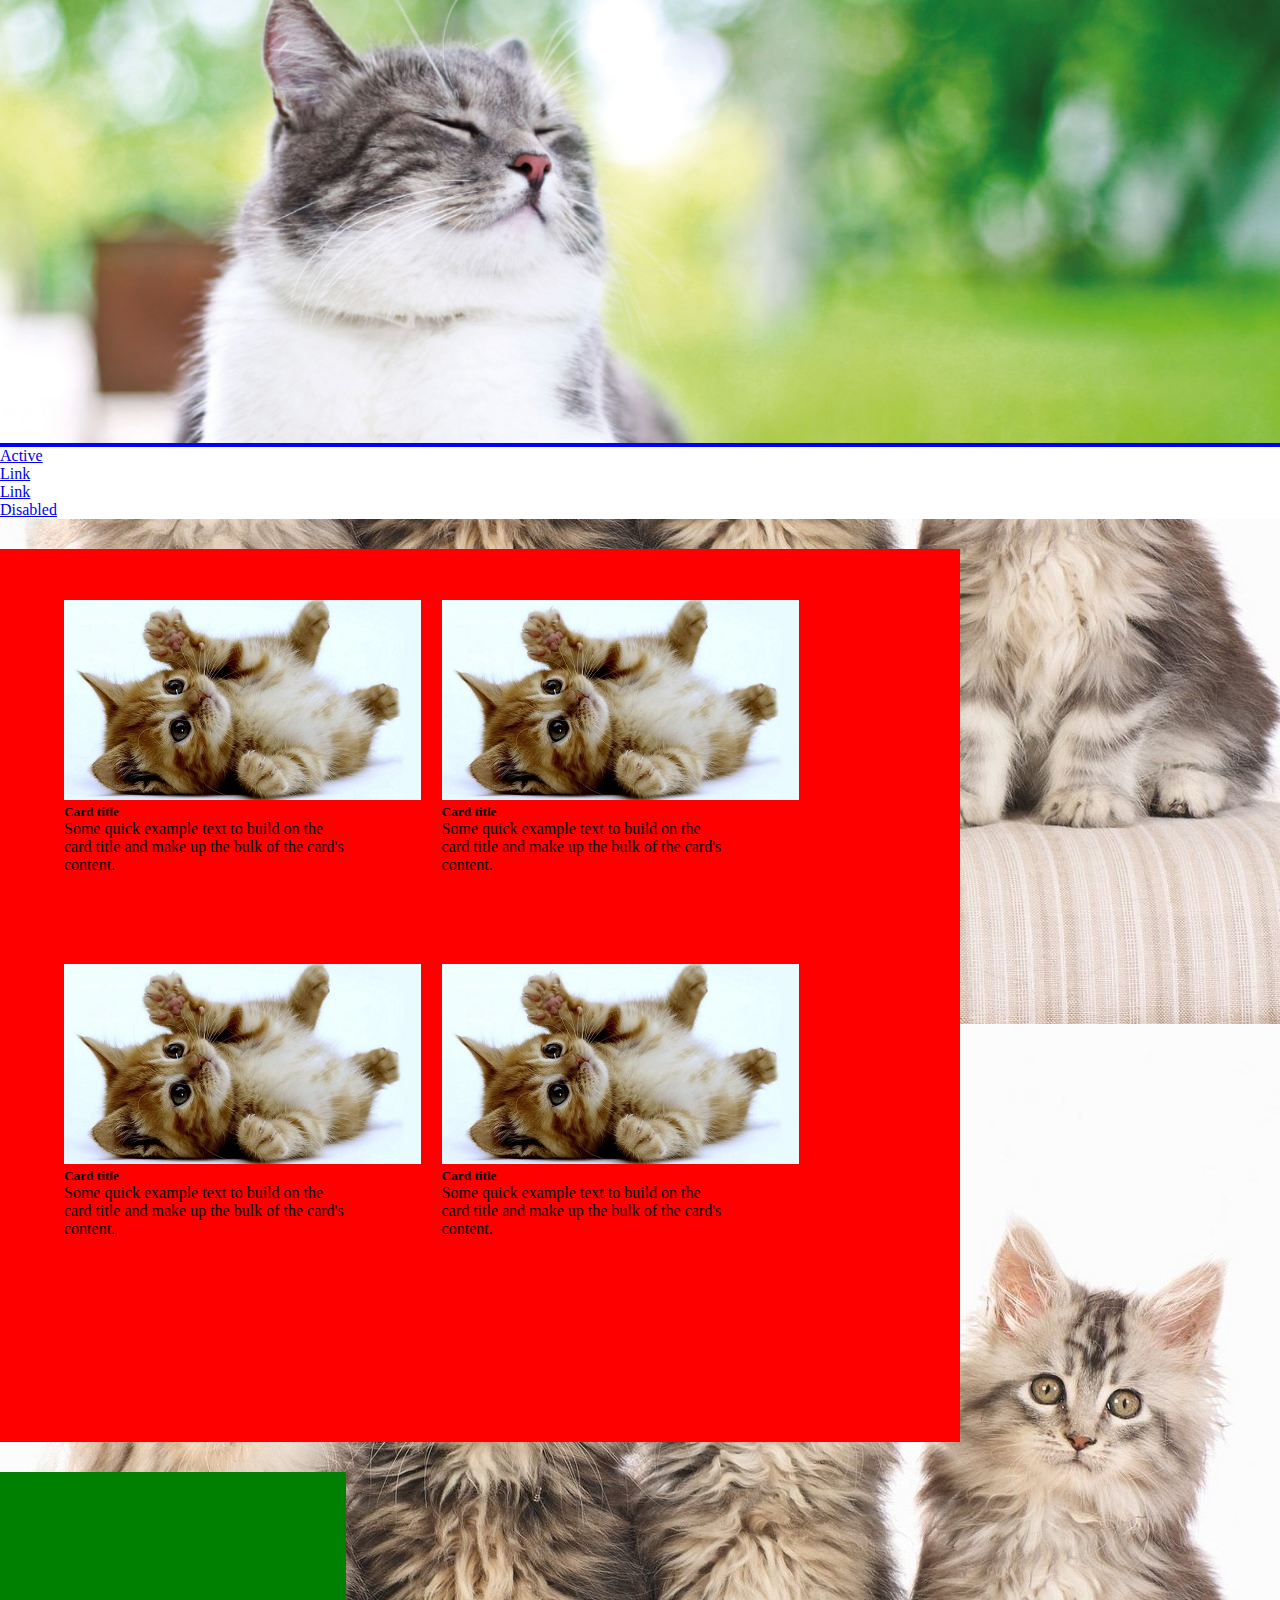
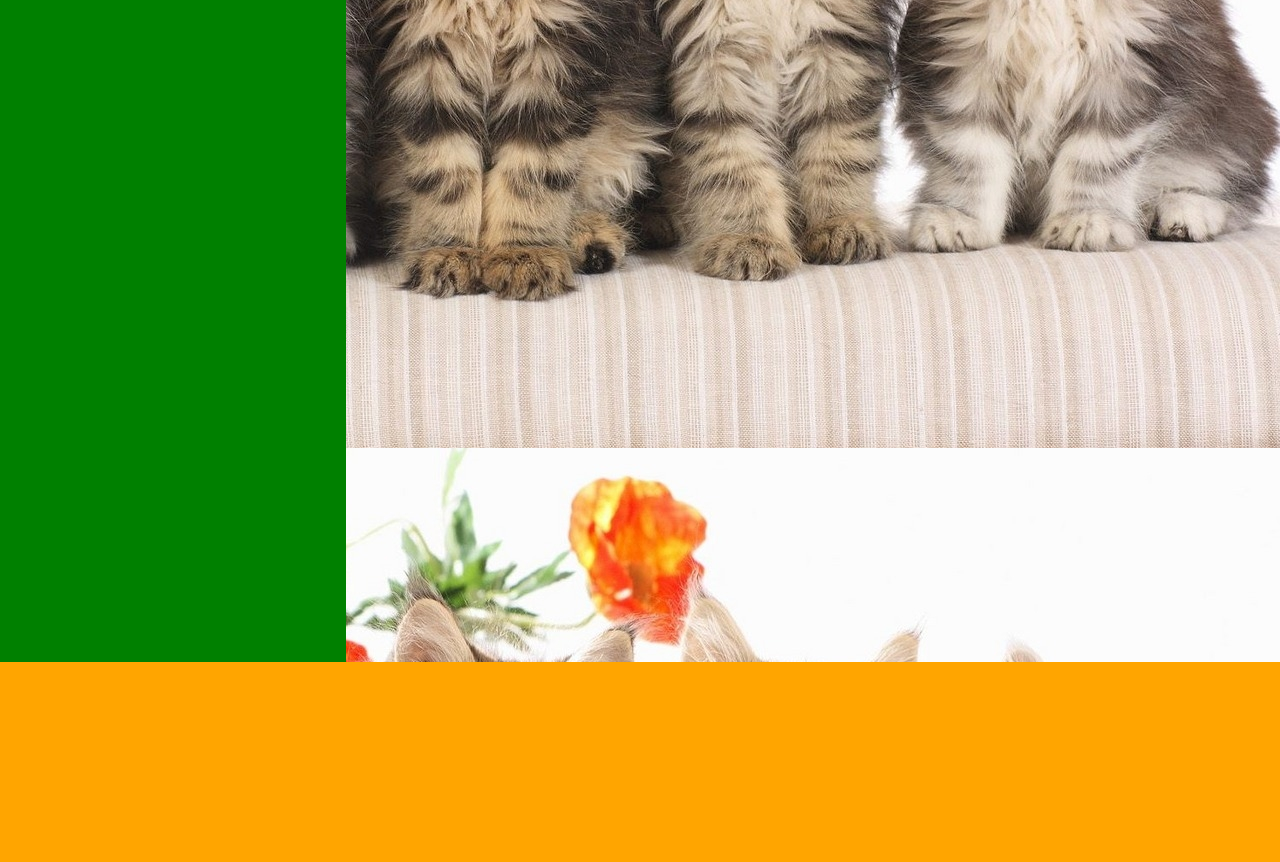
<file: nico/index.html>
<!DOCTYPE html>
<html lang="en" dir="ltr">
<head>
    <meta charset="utf-8">
    <link rel="stylesheet" href="https://stackpath.bootstrapcdn.com/bootstrap/4.1.3/css/bootstrap.min.css" integrity="sha384-MCw98/SFnGE8fJT3GXwEOngsV7Zt27NXFoaoApmYm81iuXoPkFOJwJ8ERdknLPMO" crossorigin="anonymous">
    <link rel="stylesheet" href="css/master.css">
    <title>My Web Page</title>
</head>
<body>
    <div class="container">
        <header>
            <div id="banner">
                <img class="card-img-top" src="images/cat-banner.jpg" alt="Card image cap">
            </div>
            <nav>
                <ul class="nav justify-content-center">
                    <li class="nav-item">
                        <a class="nav-link active" href="#">Active</a>
                    </li>
                    <li class="nav-item">
                        <a class="nav-link" href="#">Link</a>
                    </li>
                    <li class="nav-item">
                        <a class="nav-link" href="#">Link</a>
                    </li>
                    <li class="nav-item">
                        <a class="nav-link disabled" href="#">Disabled</a>
                    </li>
                </ul>
            </nav>
        </header>
        <div class="content">
            <main>
                <div class="card" style="width: 18rem;">
                    <img class="card-img-top" src="images/gatito.jpg" alt="Card image cap">
                    <div class="card-body">
                        <h5 class="card-title">Card title</h5>
                        <p class="card-text">Some quick example text to build on the card title and make up the bulk of the card's content.</p>
                    </div>
                </div>
                <div class="card" style="width: 18rem;">
                    <img class="card-img-top" src="images/gatito.jpg" alt="Card image cap">
                    <div class="card-body">
                        <h5 class="card-title">Card title</h5>
                        <p class="card-text">Some quick example text to build on the card title and make up the bulk of the card's content.</p>
                    </div>
                </div>
                <div class="card" style="width: 18rem;">
                    <img class="card-img-top" src="images/gatito.jpg" alt="Card image cap">
                    <div class="card-body">
                        <h5 class="card-title">Card title</h5>
                        <p class="card-text">Some quick example text to build on the card title and make up the bulk of the card's content.</p>
                    </div>
                </div>
                <div class="card" style="width: 18rem;">
                    <img class="card-img-top" src="images/gatito.jpg" alt="Card image cap">
                    <div class="card-body">
                        <h5 class="card-title">Card title</h5>
                        <p class="card-text">Some quick example text to build on the card title and make up the bulk of the card's content.</p>
                    </div>
                </div>
            </main>
            <aside>

            </aside>
        </div>
        <footer>

        </footer>
    </div>
</body>
</html>
</file>
<file: nico/css/master.css>
*{
    margin: 0 0;
    padding: 0 0;
}

body{
    background-image: url("../images/cat-bg.jpg");
}

header{
    width: 100%;
    background-color: white;
}

#banner{
    width: 100%;
    background-color: blue;
}

#banner img{
    height: auto;
    width: 100%;
}

.content{
    height: 790px;
}

main, aside{
    margin-top: 30px;
    height: 100%;
    float: left;
    display: block;
}

main{
    width: 70%;
    margin-right: 3%;
    background-color: red;
    padding: 4% 0 4% 5%;
}

.card{
    float: left;
    margin-right: 10%;
    margin-bottom: 10%;
}

aside{
    width: 27%;
    background-color: green;
}

footer{
    clear: both;
    margin-top: 60px;
    width: 100%;
    height: 200px;
    background-color: orange;
}
</file>
